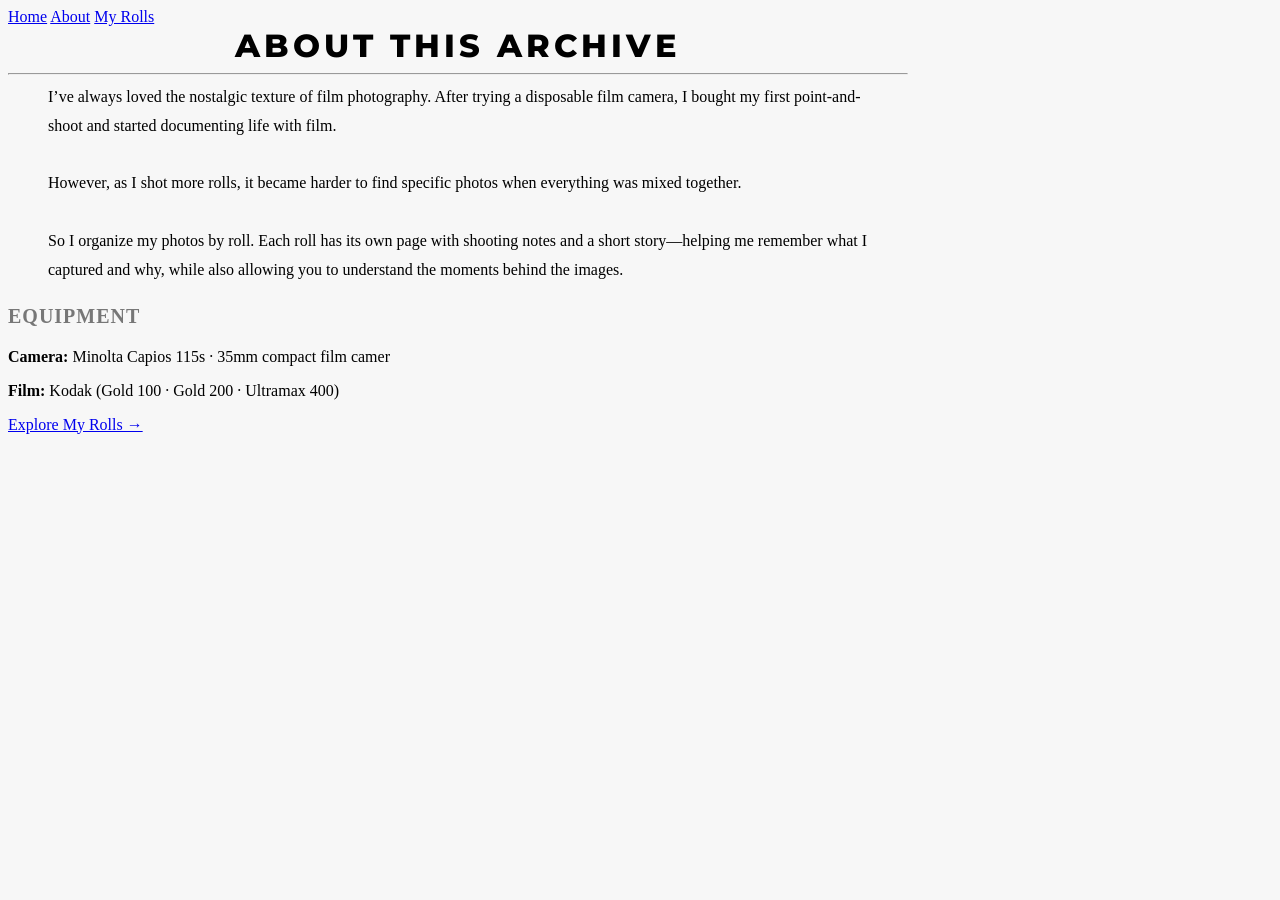
<file: about.html>
<!DOCTYPE html>
<html lang="en">
<head>
  <title>About | My Film Archive</title>
  <meta charset="UTF-8">
  <meta name="viewport" content="width=device-width, initial-scale=1">

  <link href="https://fonts.googleapis.com/css2?family=Montserrat:wght@400;600;800&display=swap" rel="stylesheet">
  <link rel="stylesheet" href="https://www.w3schools.com/w3css/5/w3.css">
  <link rel="stylesheet" href="css/style.css">
</head>

<body>

<!-- Navbar -->
<div class="w3-bar w3-light-grey w3-padding">
  <a href="index.html" class="w3-bar-item w3-button">Home</a>
  <a href="about.html" class="w3-bar-item w3-button">About</a>
  <a href="rolls.html" class="w3-bar-item w3-button">My Rolls</a>
</div>

<!-- Page content -->
<div class="w3-content w3-padding-large page-narrow">

  <h1 class="w3-center page-title">About This Archive</h1>

  <hr>

  <p class="roll-story">
    I’ve always loved the nostalgic texture of film photography. After trying a disposable film camera, I bought my first point-and-shoot and started documenting life with film.
    <br><br>
    However, as I shot more rolls, it became harder to find specific photos when everything was mixed together.
    <br><br>
    So I organize my photos by roll. Each roll has its own page with shooting notes and a short story—helping me remember what I captured and why, while also allowing you to understand the moments behind the images.
  </p>

  <div class="w3-light-grey w3-padding-large w3-round-large w3-margin-top">
    <h3 class="section-title">Equipment</h3>
    <p><b>Camera:</b> Minolta Capios 115s · 35mm compact film camer</p>
    <p><b>Film:</b> Kodak (Gold 100 · Gold 200 · Ultramax 400)</p>
  </div>

  <div class="w3-center w3-margin-top">
    <a href="rolls.html" class="w3-button w3-light-grey about-cta">Explore My Rolls →</a>
  </div>

</div>

</body>
</html>
</file>
<file: css/style.css>
body{
  background:#f7f7f7;
}

.page-narrow{
  max-width: 900px;
}

.hero{
  height: 100vh;
  width: 100vw;
  max-width: none;
  margin: 0;
  overflow: hidden;
}

.hero img.w3-image{
  width: 100%;
  height: 100%;
  object-fit: cover;
  filter: blur(2px) brightness(80%) contrast(90%) saturate(85%);
  transform: scale(1.06);
}

.hero-text{
  color: #fff;
  text-align: center;
  background: rgba(0, 0, 0, 0.35);
  padding: 18px 28px;
  border-radius: 16px;
  backdrop-filter: blur(2px);
}

.hero-text h1{
  font-family: "Montserrat", sans-serif;
  font-weight: 800;
  letter-spacing: 6px;
  text-transform: uppercase;
  font-size: 52px;
  margin: 0;
  text-shadow: 0 6px 24px rgba(0,0,0,0.6);
}

.hero-text p{
  font-family: "Montserrat", sans-serif;
  font-weight: 400;
  letter-spacing: 3px;
  text-transform: uppercase;
  font-size: 16px;
  margin: 12px 0 0;
  opacity: 0.92;
  text-shadow: 0 4px 16px rgba(0,0,0,0.55);
}

.hero-buttons{
  display: flex;
  gap: 14px;
  justify-content: center;
  align-items: center;
  margin-top: 22px;
}

.hero-buttons .w3-button{
  background: rgba(255, 255, 255, 0.88) !important;
  color: #111 !important;
  border: 1px solid rgba(255, 255, 255, 0.35) !important;
  padding: 10px 18px;
  font-weight: 600;
  transition: transform 0.18s ease, background 0.18s ease, color 0.18s ease;
}

.hero-buttons .w3-button:hover{
  background: rgba(0, 0, 0, 0.75) !important;
  color: #fff !important;
  transform: scale(1.06);
}

.about-cta{
  transition: transform 0.18s ease, background 0.18s ease, color 0.18s ease;
}

.about-cta:hover{
  background: #111 !important;
  color: #f6ad86 !important;
  transform: scale(1.04);
}

.page-title{
  font-family: "Montserrat", sans-serif;
  font-weight: 800;
  letter-spacing: 4px;
  text-transform: uppercase;
  text-align: center;
  margin: 0;
}

.page-wide{
  max-width: 1100px;
}

.roll-cover{
  width: 100%;
  display: block;
}

.roll-title{
  display: -webkit-box;
  -webkit-line-clamp: 1;
  -webkit-box-orient: vertical;
  overflow: hidden;
}

.roll-desc{
  display: -webkit-box;
  -webkit-line-clamp: 2;
  -webkit-box-orient: vertical;
  overflow: hidden;
}

.roll-card{
  transition: transform 0.3s ease, box-shadow 0.3s ease;
}

.roll-card:hover{
  transform: scale(1.02);
  box-shadow: 0 12px 30px rgba(0,0,0,0.18);
}

.roll-card img{
  width: 100%;
  height: 260px;
  object-fit: cover;
  transition: none;
}

.roll-page{
  max-width: 1000px;
}

.roll-story{
  line-height: 1.8;
  font-size: 16px;
  max-width: 820px;
  margin: 0 auto;
}

.section-title{
  color: #777;
  font-weight: 600;
  letter-spacing: 1px;
  font-size: 20px;
  text-transform: uppercase;
}

.roll-page .w3-third img{
  width: 100%;
  display: block;
  transition: transform 0.2s ease, box-shadow 0.2s ease;
}

.roll-page .w3-third img:hover{
  transform: scale(1.06);
  box-shadow: 0 12px 30px rgba(0,0,0,0.18);
}
</file>
